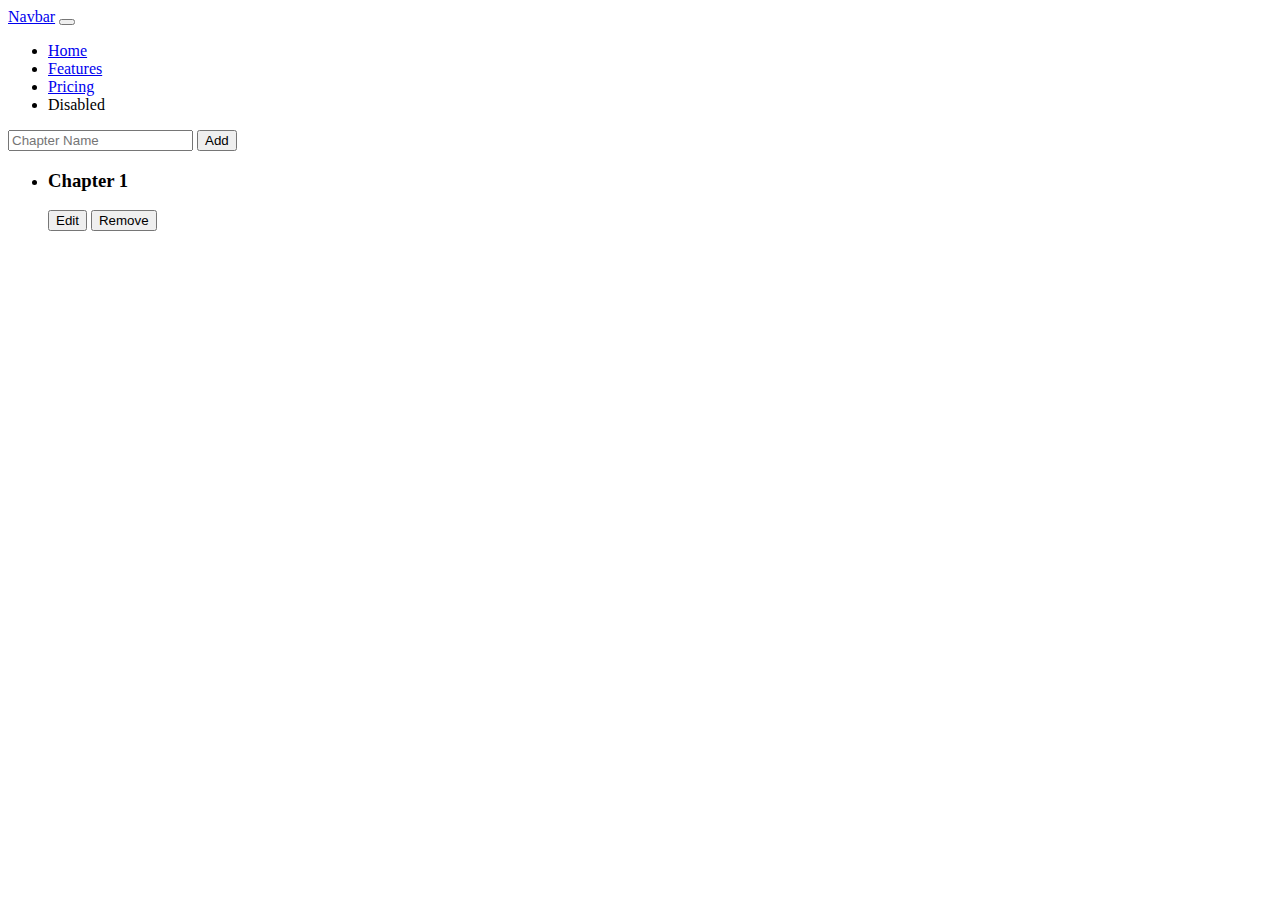
<file: Dom project--crud App/index.html>
<!DOCTYPE html>
<html lang="en">
<head>
    <meta charset="UTF-8">
    <meta name="viewport" content="width=device-width, initial-scale=1.0">
    <title>Dom Project</title>
    <link rel="stylesheet" href="style.css">
    <link href="https://cdn.jsdelivr.net/npm/bootstrap@5.1.3/dist/css/bootstrap.min.css" rel="stylesheet" integrity="sha384-1BmE4kWBq78iYhFldvKuhfTAU6auU8tT94WrHftjDbrCEXSU1oBoqyl2QvZ6jIW3" crossorigin="anonymous">
</head>
<!-- Project 1 (Bulb On/Off) -->
<!-- <body id="body">
    <img id="bulb" class="center" src="img/bulb-off.jpg" alt="">
    <button id="toggleBtn" type="button" class="btn btn-success center btn">Turn On</button>

    <script>
let btn=document.getElementById('toggleBtn')
let bulb=document.getElementById('bulb')
btn.addEventListener('click',toggleBulb)

function toggleBulb(e){
    if(btn.textContent.includes('On')){
        bulb.src="img/bulb-on.jpg" 
        btn.textContent='Turn Off'
    }
    else{
        bulb.src="img/bulb-off.jpg" 
        btn.textContent='Turn On'
    }
}
    </script> -->


     <!-- Project 2 (Crud Operation)  -->
    <header>
      <nav class="navbar navbar-expand-lg navbar-dark bg-primary">
        <div class="container-fluid">
          <a class="navbar-brand" href="#">Navbar</a>
          <button class="navbar-toggler" type="button" data-bs-toggle="collapse" data-bs-target="#navbarNav" aria-controls="navbarNav" aria-expanded="false" aria-label="Toggle navigation">
            <span class="navbar-toggler-icon"></span>
          </button>
          <div class="collapse navbar-collapse" id="navbarNav">
            <ul class="navbar-nav">
              <li class="nav-item">
                <a class="nav-link active" aria-current="page" href="#">Home</a>
              </li>
              <li class="nav-item">
                <a class="nav-link" href="#">Features</a>
              </li>
              <li class="nav-item">
                <a class="nav-link" href="#">Pricing</a>
              </li>
              <li class="nav-item">
                <a class="nav-link disabled">Disabled</a>
              </li>
            </ul>
          </div>
        </div>
      </nav>
    </header>

    <main>
       <!-- Input form -->

      <div class="container mt-5  col-6">
        <div class="input-group mb-3">
          <input type="text" class="form-control" placeholder="Chapter Name" aria-label="Recipient's username" aria-describedby="button-addon2">
          <button id="add_btn" class="btn btn-outline-success" type="button" id="button-addon2">Add</button>
        </div>
      

    <!-- List -->

      <ul id="parentList" class="list-group">
        <li class="list-group-item d-flex justify-content-between">
          <h3 class="flex-grow-1">Chapter 1</h3>
          <button class="btn btn-warning mx-4" onclick="editChapter(this)">Edit</button>
          <button class="btn btn-danger" onclick="removeChapter(this)">Remove</button>
        </li>

      </ul>
    </div>
    </main>

    <script>
let addBtn=document.getElementById('add_btn')
addBtn.addEventListener('click',addChapter)

let parentList=document.getElementById('parentList')

// ------------------- Add function ----1--------------

function addChapter(e){
// check before adding either the empty message display or not if it is displayed then remove it
  if(parentList.children[0].className=="emptyMsg"){
    parentList.children[0].remove()
  }

  // 1...grabing the value of text inserted in box
  let currentBtn=e.currentTarget
  //console.log(currentBtn)
  let currentInput=currentBtn.previousElementSibling
  // console.log(currentInput.value)
  let currentChapterName=currentInput.value

  // 2..Now we create list in which we insert the grabing element 

  let newLi=document.createElement('li')
  newLi.className="list-group-item d-flex justify-content-between"
  // newLi.textContent = currentInput.value
  newLi.innerHTML=`<h3 class="flex-grow-1">${currentChapterName}</h3>
          <button class="btn btn-warning mx-4" onclick="editChapter(this)">Edit</button>
          <button class="btn btn-danger" onclick="removeChapter(this)">Remove</button>`

  // 3... ------ appending the new creating list with the parent element 
  parentList.appendChild(newLi)
}

// -----2-------Remove function ----and display msg (Nothing is here plz insert data)-----------------

function removeChapter(currentElement){
//console.log(currentElement.parentElement)
let parentList=document.getElementById('parentList')
currentElement.parentElement.remove()

//  Check for display Empty Message (if there is nothing in the list then display that message)
if(parentList.children.length == 0){
  let dsplyEmptyMsg=document.createElement('h3')
  dsplyEmptyMsg.classList.add('emptyMsg')
  dsplyEmptyMsg.textContent="List is Empty !"
  parentList.appendChild(dsplyEmptyMsg)
}

}

// -----3-------Edit function ---------------------
function editChapter(currElement){
// console.log(currElement.previousElementSibling)
if(currElement.textContent=="Done"){
currElement.textContent='Edit'
let currChapterName=currElement.previousElementSibling.value
let newHeading=document.createElement('h3')
newHeading.className='flex-grow-1'
newHeading.textContent=currChapterName
currElement.parentElement.replaceChild(newHeading,currElement.previousElementSibling)
}
else{
  currElement.textContent="Done"
  let currChapterName=currElement.previousElementSibling.textContent
  let newInput=document.createElement('input')
  newInput.type='text'
  newInput.className="form-control"
  newInput.value=currChapterName
 
  // Replace previous ChapterName with  new Created InputForm
  currElement.parentElement.replaceChild(newInput,currElement.previousElementSibling)
}

}
    </script>
</body>
</html>
</file>
<file: Dom project--crud App/style.css>
/* ---------------------------Project 2------------------------------ */

 /* 
 Project 1 (Bulb On/Off) 

 #body{
    background-color: black;
}

.center{
        display: block;
        margin-left: auto;
        margin-right: auto;
        width: 23%;
}

.center.btn{
width: 10%;
}

.btn{
    padding: 15px;
} */


/* ---------------------------Project 2------------------------------ */
</file>
